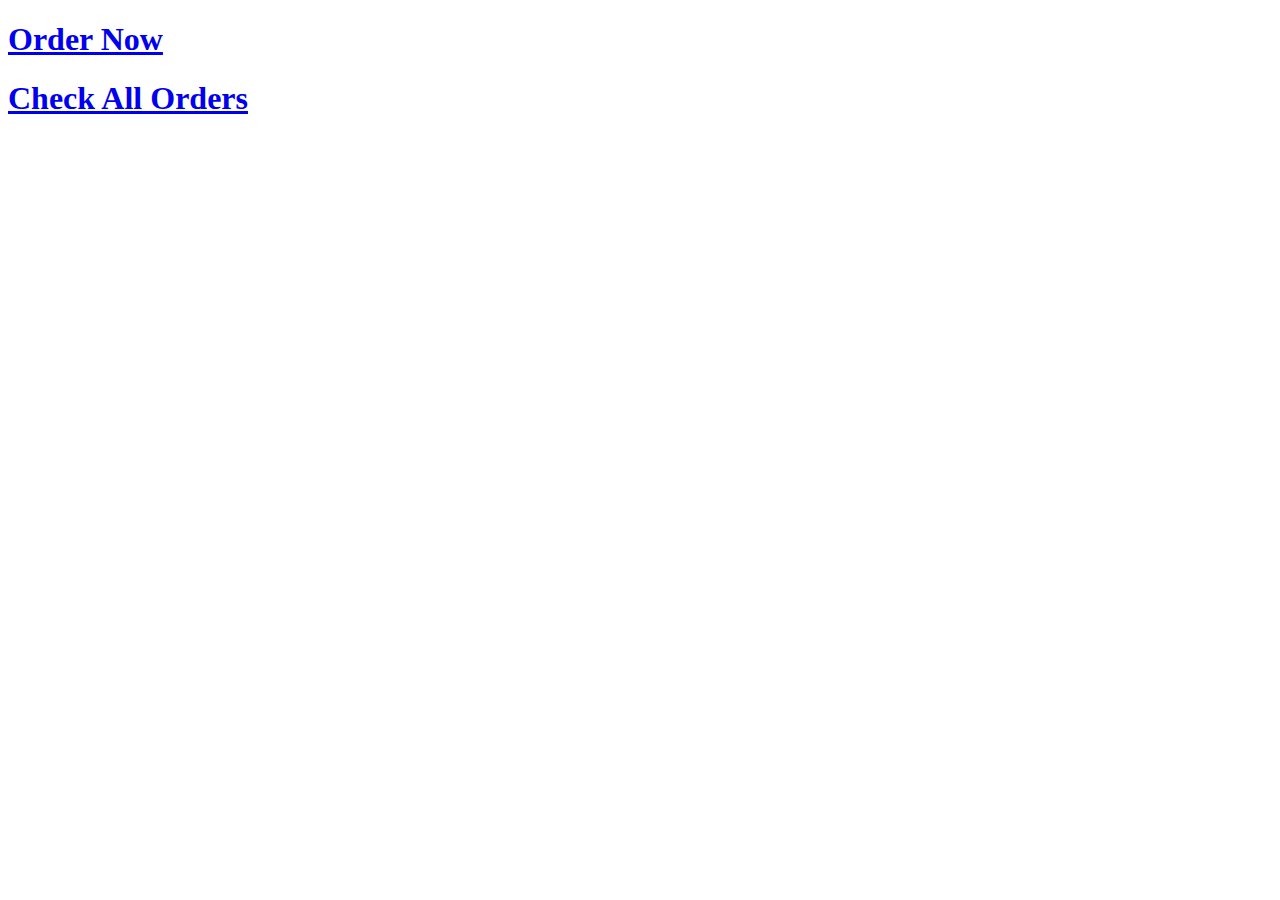
<file: custom/index.html>
<!DOCTYPE html>
<html>
    <!--#include virtual="/custom/includes/header.php" -->
    <body>
        <h1><a href="/custom/includes/orderform.php"> Order Now</a></h1>
        <p>
            <h1><a href="/custom/includes/orders.php"> Check All Orders</a></h1>
        </p>
    </body>
    <!--#include virtual="/custom/includes/footer.php" -->
</html>
</file>
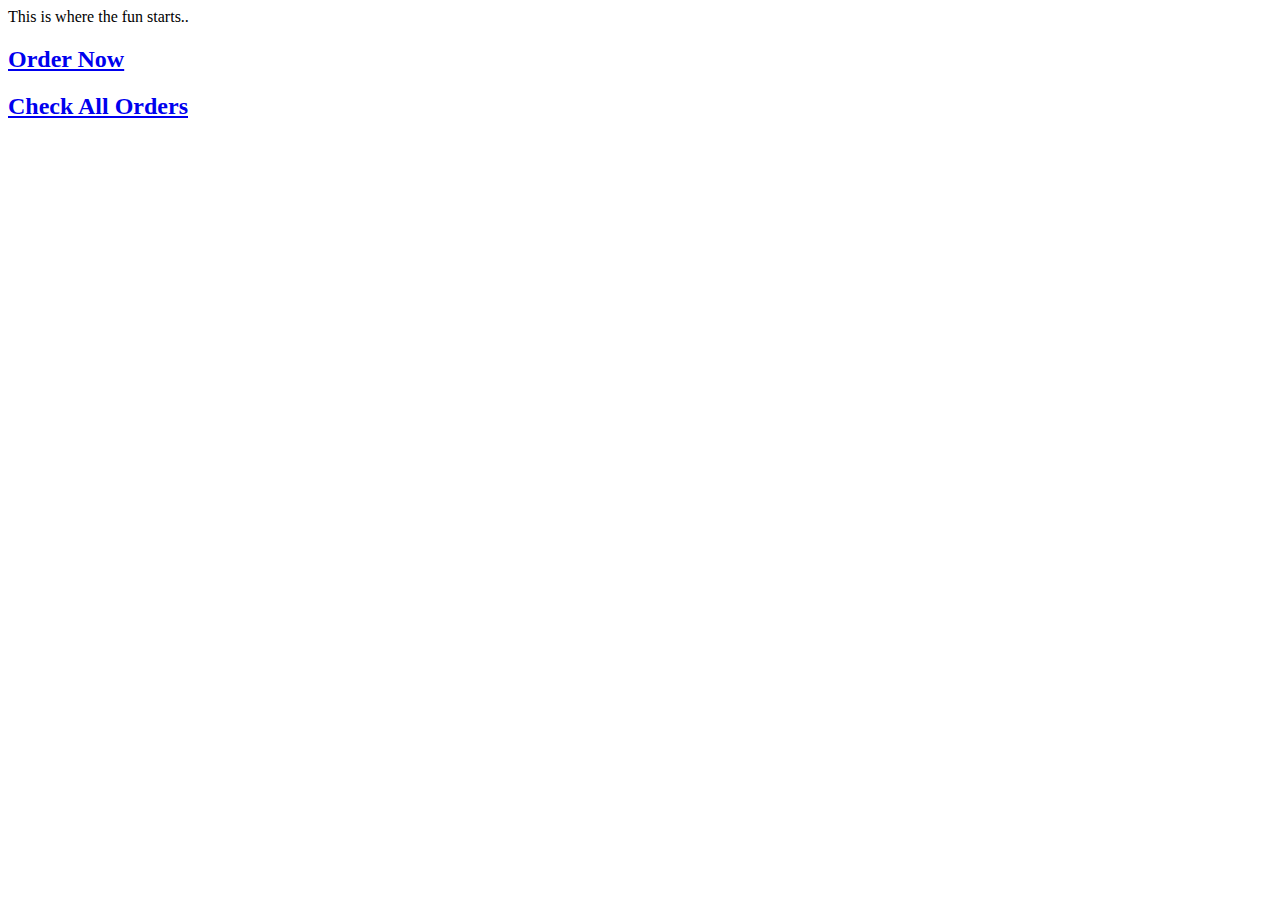
<file: custom/OLD/index.html>
<!DOCTYPE html>
<html>
    <title>Industry 4.0</title>

    <head> <link rel="icon" type="image/png" href="/content/favicon.ico" sizes="16x16"> </head>

    <body>
        This is where the fun starts..

        <h2> 
            <a href="process-form.html">Order Now</a>
        </h2>

        <h2> 
            <a href="includes/orders.php">Check All Orders</a>
        </h2>

    </body>  

</html>
</file>
